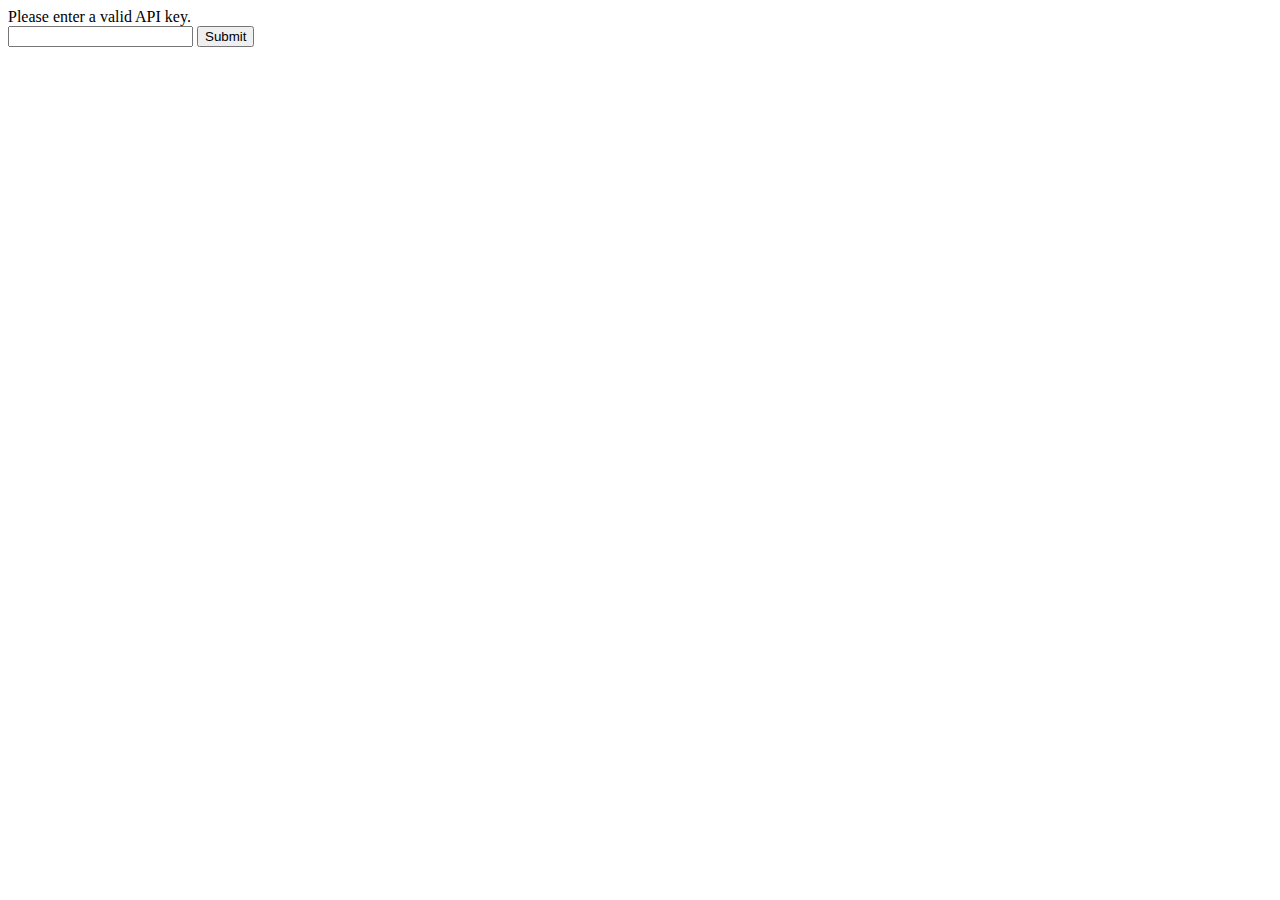
<file: index.html>
<html>
    <head>
        <meta charset="utf-8">
        <meta name="viewport" content="width=device-width, initial-scale=1, shrink-to-fit=no">
        <title>Contact Book Plus</title>
        <link rel="stylesheet" href="css/bootstrap.min.css">
        <link rel="stylesheet" href="css/custom.css">
    </head>
    
    <body onload="fetchContacts()">
        
        <header>
            <div class="overlay"></div>
            <div class="d-flex flex-column align-items-center p-3 bg-white border-bottom box-shadow fixed top">
                <img src="img/LOGO.png" height="80"/><img src="img/phone%20image.png" width="230">
            </div>
        </header>

        <br/><br/>
        
        <div id="table">Contacts Loading...</div>
        <button id="refresh" type="button">Refresh</button>
        <button id="addContact" type="button">Add Contact</button>

        <script src="config.js"></script>
        <script>
            document.getElementById("refresh").addEventListener('click', fetchContacts);
            document.getElementById("addContact").addEventListener('click', addContact);
            
            function fetchContacts(){
                fetch(rootPath + "controller/get-contacts/")
                .then(function(response){
                    return response.json();
                })
                .then(function(data){
                    displayOutput(data);
                    //console.log(data);
                })
            }
            
            function displayOutput(data){
                output = "<table>";
                
                for(a in data){
                    output +=`
                        <tr onclick="editContact(${data[a].id})">
                            <td><img src="${rootPath}controller/uploads/${data[a].avatar}" width="50"/></td>
                            <td><h5>${data[a].firstname}</h5></td>
                            <td><h5>${data[a].lastname}</h5></td>
                        </tr>
                    `
                }
                output += "</table>";
                document.getElementById("table").innerHTML = output;
            }
            
            function addContact(){
                window.open("add-contacts.html", "_self");
            }
            
            function editContact(id){
                window.open("edit-contact.html?id=" + id, "_self");
            }
            
        </script>
    </body>
</html>
</file>
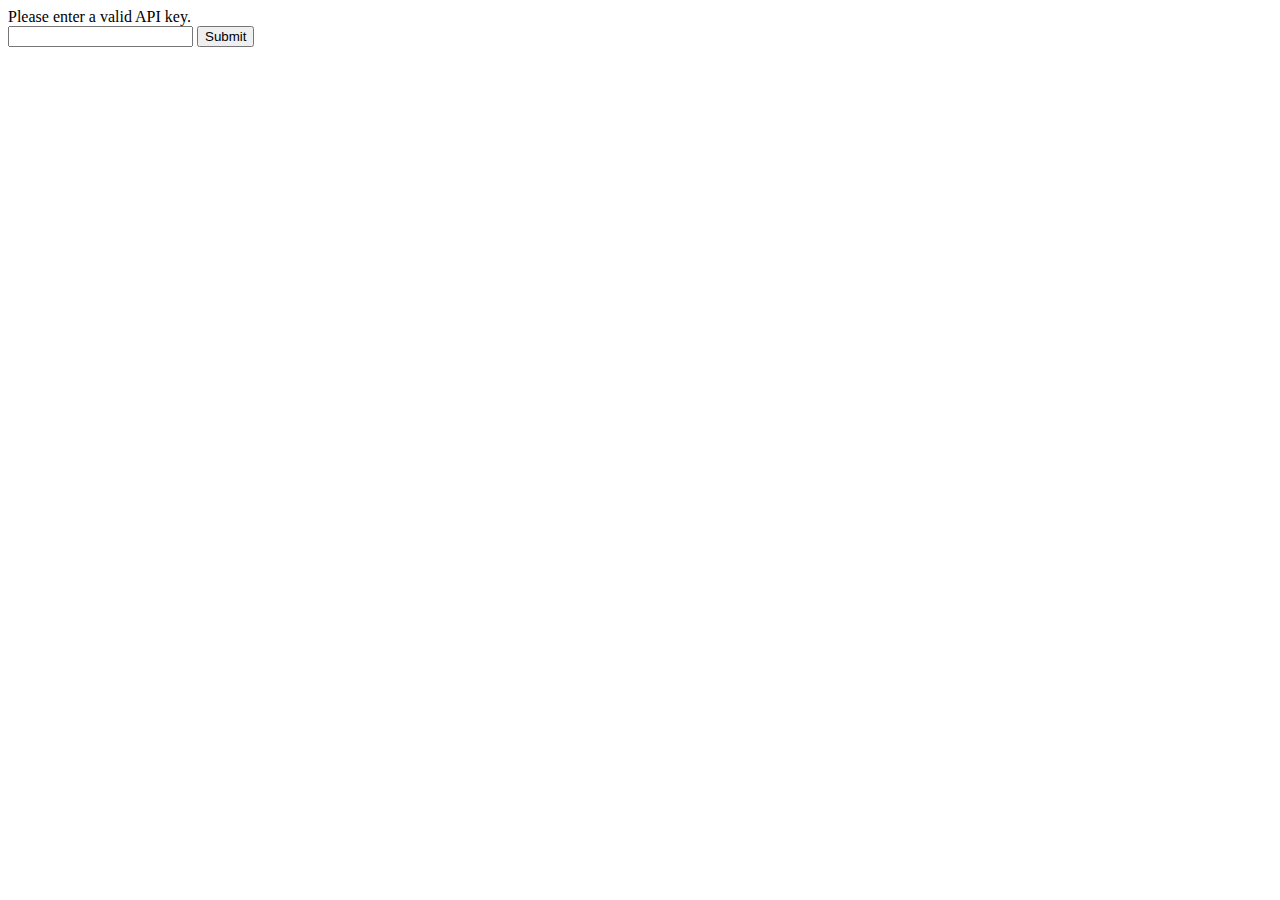
<file: add-contacts.html>
<html>
    <head>
        <meta charset="UTF-8">
        <meta name="viewport" content="width=device-width, initial-scale=1, shrink-to-fit=no">
        <title>Contact Book Plus</title>
        <link rel="stylesheet" href="css/bootstrap.min.css">
        <link rel="stylesheet" href="css/custom.css">
    </head>
    <body>
        
        <header>
            <div class="overlay"></div>
            <div class="d-flex flex-column align-items-center p-3 bg-white border-bottom box-shadow fixed top">
                <img src="img/LOGO.png" height="80"/><img src="img/phone%20image.png" width="160">
            </div>
        </header>
        
        <br/><br/>
        
        <form id="editForm">
            <label for="firstname">First name</label>
            <input type="text" name="firstname" id="firstname"><br/>
            <label for="lastname">Last name</label>
            <input type="text" name="lastname" id="lastname"><br/>
            <label for="mobile">Mobile</label>
            <input type="text" name="mobile" id="mobile"><br/>
            <label for="email">Email</label>
            <input type="text" name="email" id="email"><br/>
            <label for="avatar">Select a file</label>
            <input type="file" name="avatar" id="avatar"><br/>
            <button type="submit" id="submitForm">Submit</button>
        </form>
        <br/>
        <button id="homeLink" type="button">Home</button>
        
        <script src="config.js"></script>
        <script>
            document.getElementById("submitForm").addEventListener('click', submitForm);
            document.getElementById("homeLink").addEventListener('click', homeLink);
            
            function submitForm(e){
                e.preventDefault();
                
                const form = new FormData(document.querySelector('#editForm'));
                form.append('apiKey', apikey);
                
                fetch(rootPath + 'controller/insert-contact/', {
                    method: 'POST',
                    headers: {'Accept': 'application/json, *.*'},
                    body: form
                })
                .then(function(response){
                    return response.text();
                })
                .then(function(data){
                    if(data == "1") {
                        alert("Contact added.");
                        homeLink();
                    }else{
                        alert(data);
                        homeLink();
                    }
                })
            }
            
            function homeLink(){
                window.open("index.html", "_self");
            }
            
        </script>
   </body>
</html>
</file>
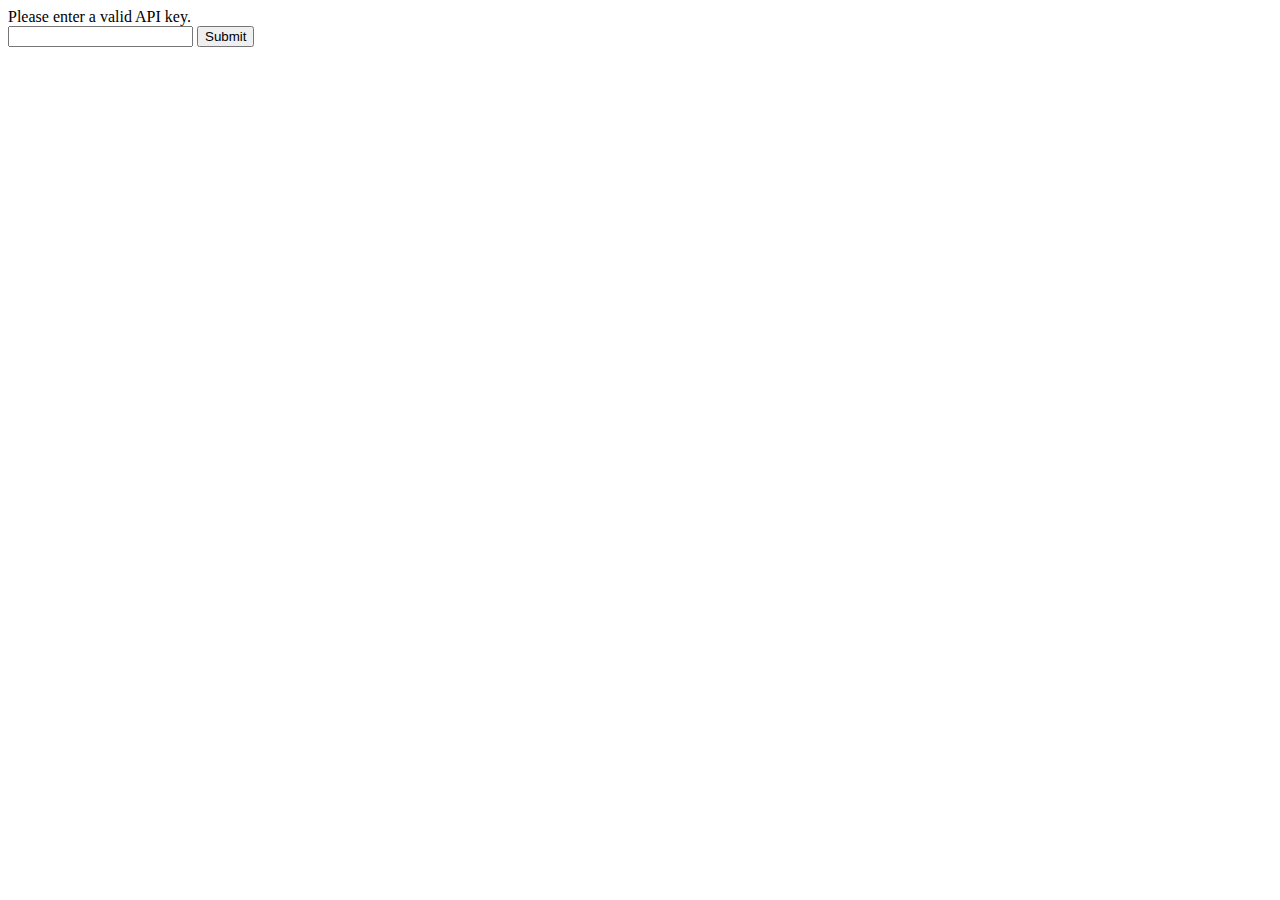
<file: edit-contact.html>
<html>
    <head>
        <meta charset="UTF-8">
        <meta name="viewport" content="width=device-width, initial-scale=1, shrink-to-fit=no">
        <title>Contact Book Plus</title>
        <link rel="stylesheet" href="css/bootstrap.min.css">
        <link rel="stylesheet" href="css/custom.css">
    </head>
    
    <body onload="getContact()">
        
        <header>
            <div class="overlay"></div>
            <div class="d-flex flex-column align-items-center p-3 bg-white border-bottom box-shadow fixed top">
                <img src="img/LOGO.png" height="80"/><img src="img/phone%20image.png" width="160">
            </div>
        </header>
        
        <br/><br/>
        
        <div id="avatarImage"></div>
        <br/>
        <form id="editForm">
            <label for="firstname">First name</label>
            <input type="text" name="firstname" id="firstname" readonly><br/>
            <label for="lastname">Last name</label>
            <input type="text" name="lastname" id="lastname" readonly><br/>
            <label for="mobile">Mobile</label>
            <input type="text" name="mobile" id="mobile" readonly><br/>
            <label for="email">Email</label>
            <input type="text" name="email" id="email" readonly><br/>
            <label for="avatar" id="avatarLabel" hidden>Change profile image</label><br/>
            <input type="file" name="avatar" id="avatar" hidden><br/>
            <br/>
            <button type="submit" id="submitForm" hidden>Submit</button>
        </form>
        <br/><br/>
        <button id="homeLink" type="button">Home</button>
        <button id="editContact" type="button">Edit</button>
        <button id="deleteContact" type="button">Delete</button>
        
        <script src="config.js"></script>
        <script>
            var id = getId();
            document.getElementById("homeLink").addEventListener('click', homeLink);
            document.getElementById("editContact").addEventListener('click', editContact);
            document.getElementById("submitForm").addEventListener('click', submitForm);
            document.getElementById("deleteContact").addEventListener('click', deleteContact);
        
            function getId(){
                var url = window.location.href;
                var pos = url.search("=");
                var id = url.slice(pos + 1);
                return id;
            }
            
            function getContact(){
                fetch(rootPath + 'controller/get-contacts/?id=' + id)
                .then(function(response){
                    return response.json();
                })
                .then (function(data){
                    displayOutput(data);
                    console.log(data);
                })
            }
            
            function homeLink(){
                window.open("index.html", "_self");
            }
            
            function displayOutput(data){
                avatarImg = `
                    <img src="${rootPath}/controller/uploads/${data[0].avatar}" width="200" />
`
                document.getElementById("avatarImage").innerHTML = avatarImg;
                document.getElementById("firstname").value = data[0].firstname;
                document.getElementById("lastname").value = data[0].lastname;
                document.getElementById("mobile").value = data[0].mobile;
                document.getElementById("email").value = data[0].email;
            }
            
            function editContact(){
                document.getElementById("firstname").readOnly = false;
                document.getElementById("lastname").readOnly = false;
                document.getElementById("mobile").readOnly = false;
                document.getElementById("email").readOnly = false;
                document.getElementById("avatar").hidden = false;
                document.getElementById("submitForm").hidden = false;
            }
            
            function submitForm(e){
                e.preventDefault();
                
                const form = new FormData(document.querySelector("#editForm"));
                form.append('apiKey', apiKey);
                form.append('id', id);
                
                fetch(rootPath + 'controller/edit-contact/', {
                    method: 'POST',
                    headers: {'Accept': 'application/json, *.*'},
                    body: form
                })
                .then(function(response){
                    return response.text();
                })
                .then(function(data){
                    if(data == "1") {
                        alert("Contact edited.");
                        homeLink();
                    }else{
                        alert(data);
                        homeLink();
                    }
                })
            }
            
            function deleteContact(){
                var confirmDelete = confirm("Delete contact. Are you sure?");
                
                if(confirmDelete == true){
                    fetch(rootPath + 'controller/delete-contact/?id=' + id)
                    .then(function(response){
                        return response.text();
                    })
                    .then(function(data){
                        if(data == "1"){
                            homeLink();
                        } else{
                            alert(data);
                        }
                    })
                }
            }
        
        </script>
    </body>
</html>
</file>
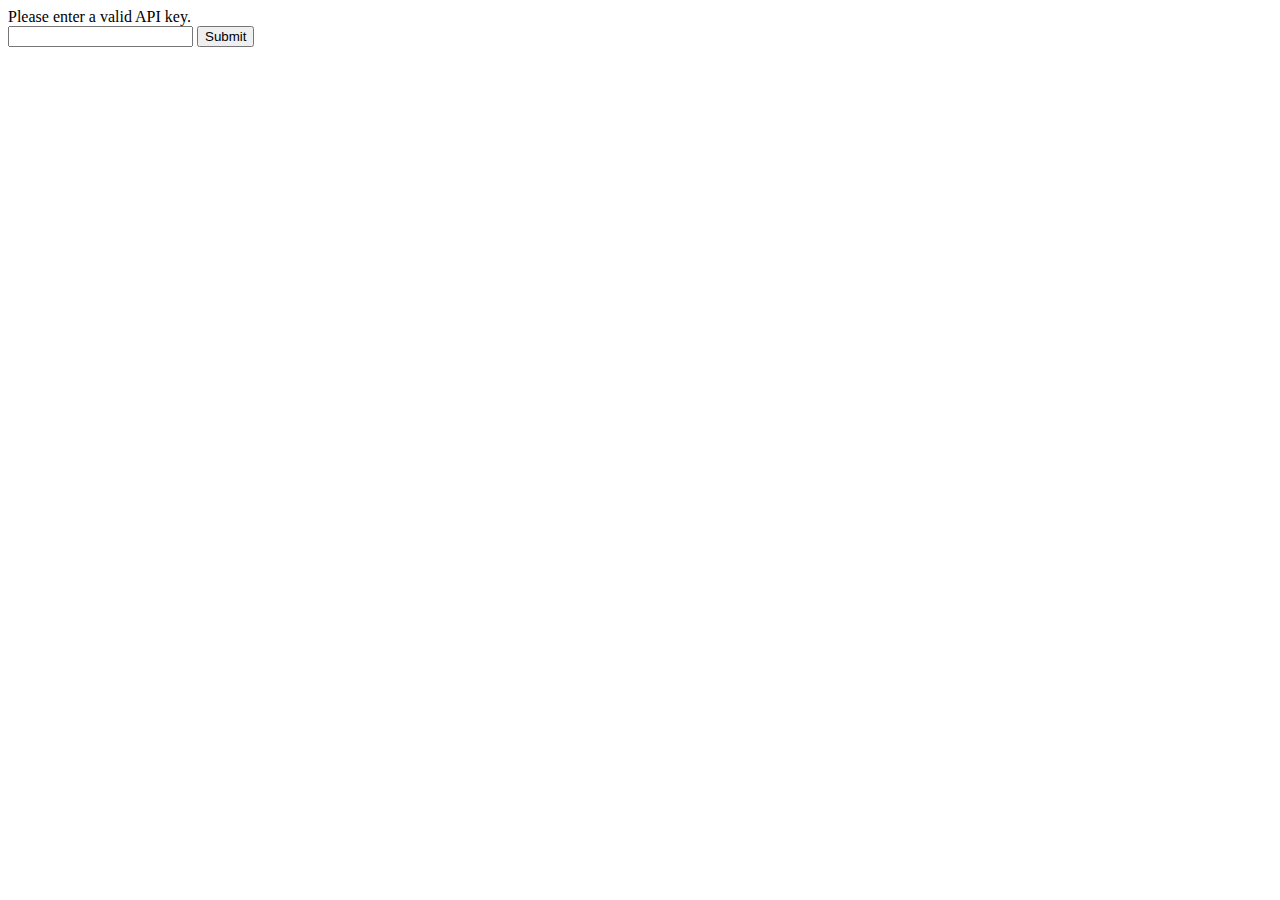
<file: enter-api-key.html>
<!DOCTYPE html>
<html>
    <head>
        <title>API Key</title>
        <meta charset="UTF-8">
        <meta name="viewport" content="width=device-width, initial-scale=1.0">
    </head>
    <body>
        <div>Please enter a valid API key.</div>
        <form>
            <input type="email" id="apiKey" name="apiKey"/>
            <button id="submitApiKey">Submit</button>
        </form>
        
        
        <script>
            let rootPath = "https://mysite.itvarsity.org/api/ContactBook/";
            document.getElementById("submitApiKey").addEventListener('click', setApiKey);
        
            function setApiKey(e){
                e.preventDefault();
                
                apiKey = document.getElementById("apiKey").value;
                fetch(rootPath + "controller/api-key/?apiKey=" + apiKey)
                        .then(function(response){
                            return response.text();
                        })
                        .then(function(data){
                    
                            if (data == "1"){
                                localStorage.setItem("apiKey", apiKey);
                                window.open("index.html", "_self");
                            }else {
                                alert(data + "Invalid API Key entered!");
                            }
                        })
            }
        </script>
    
    </body>
</html>
</file>
<file: css/custom.css>
body {
    font-family: sans-serif;
    font-size: 1rem;
    font-weight: 300;
    color: white;
    text-align: left;
    padding: 6;
    margin: 0;
    background-color: lightcoral;
    }
    
    .overlay {
        position: absolute;
        min-height: 100%;
        min-width: 100%;
        left: 0;
        top: 0;
        background: rgb(247, 156, 120) rgba(31, 29, 29, 0.329);
    }
</file>
